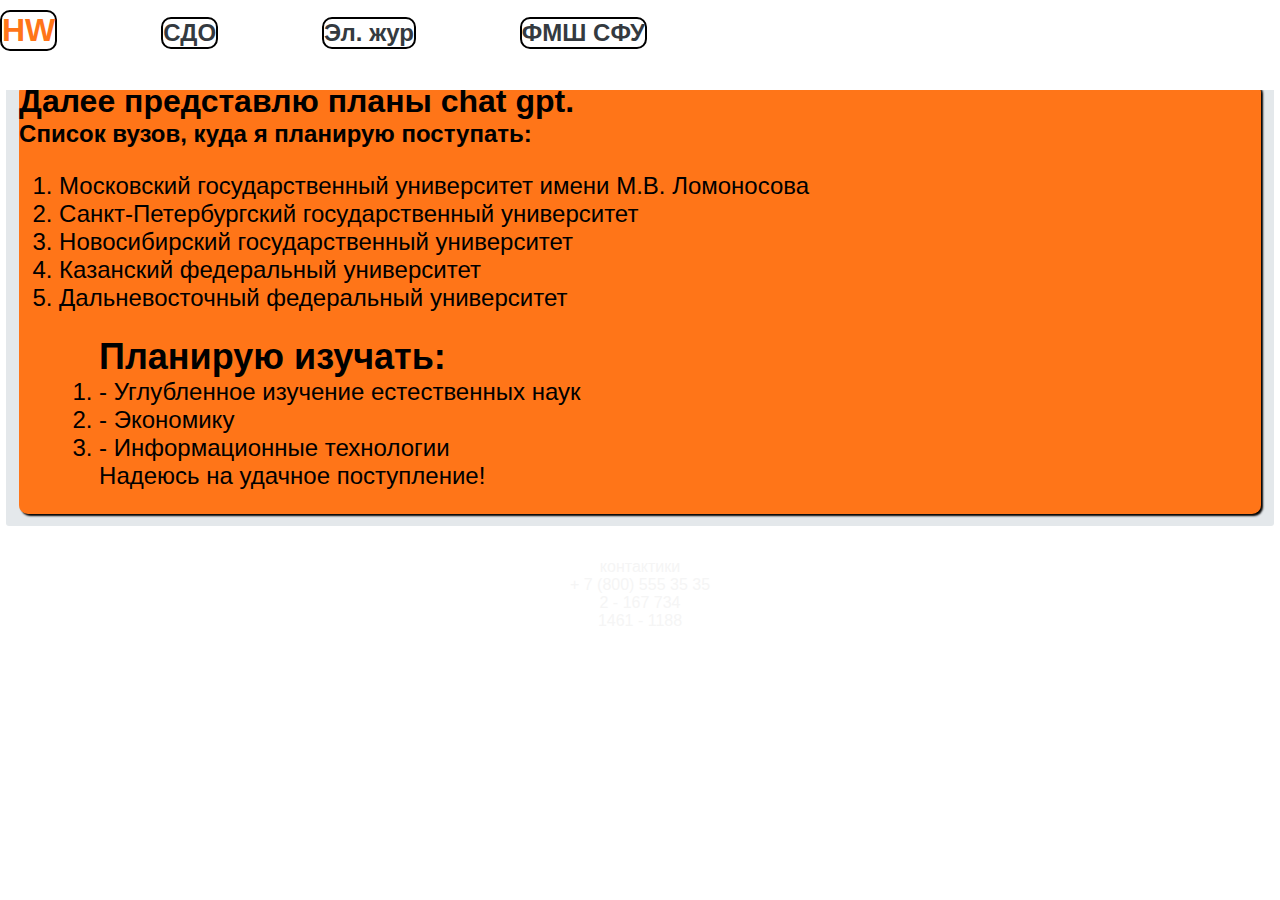
<file: web/хомеворк/rr2.html>
<!DOCTYPE html>
<html>
<head>
    <title>Вторая страничка</title>
    <link rel="stylesheet"href='styles.css'>
</head>
<body>
    <header> 
        <h1 class = 'hwhead'> HW</h1>
        <a href = 'https://sdo.dovuz.sfu-kras.ru/'><h2>СДО</h2></a>
        <a href = 'https://eljur.ru/'><h2> Эл. жур</h2></a>
        <a href = 'https://fms.sfu-kras.ru/'><h2>ФМШ СФУ</h2></a>
    </header>
    <main>
        <div id="luun2">
            <h1>Далее представлю планы chat gpt.
            </h1>
        <h2> 
            Список вузов, куда я планирую поступать:</h2>
            <ol>
            <li>Московский государственный университет имени М.В. Ломоносова</li>
            <li>Санкт-Петербургский государственный университет</li>
            <li>Новосибирский государственный университет</li>
            <li>Казанский федеральный университет</li>
            <li>Дальневосточный федеральный университет </li>
            <ol> 
        <h2>  Планирую изучать: </h2>
        <u1>
            <li>- Углубленное изучение естественных наук</li>
            <li>- Экономику</li>
            <li>- Информационные технологии</li>
            
            Надеюсь на удачное поступление!</u1> </div>
        
    </main>
    <footer>
        <p> контактики </p>
        <p> + 7 (800) 555 35 35</p>
        <p> 2 - 167 734 </p>
        <p> 1461 - 1188 </p>
     </footer>
</file>
<file: web/хомеворк/styles.css>
* {
        box-sizing: border-box;
        margin: 0;
        padding: 0;
    }
    header{
        display: flex; 
        align-items: center;
        background-color: #ffffff;
        display: block;
        position: fixed;
        padding-top: 10px;
        height: 90px;
        width: 100vw;
        border-radius: 5px;
        }
        .hwhead{
            font-family: Verdana, Geneva, Tahoma, sans-serif;
            display: inline-block;
            color: #ff7518;
            border: 2px solid black; 
            border-radius: 10px;
            margin: 0;
    }
    header h2{
        font-family: Verdana, Geneva, Tahoma, sans-serif;
        display: inline-block;
        color: #343a40;
        border: 2px solid black; 
        border-radius: 10px;
        margin: 0;
    }
    header a{  
        padding-left: 100px;
        font-family: 'Segoe UI', Tahoma, Geneva, Verdana, sans-serif;
        font-weight: bolder;
         color: black;
         cursor: pointer;
     }
    main{
        display: flex;
        margin: auto;
        background: #e4e8eb;
        width: 99%;
        padding-top: 70px;
        border-radius: 3px;
    }
    .sus {
        box-shadow: 0px 5px 2px black;
        margin: 45px;
        width: 500px;
        height: auto; 
        border-radius: 7px;
        float: left; 
        transition: 3s; 
        flex-grow: 3;
        background-color: rgb(241, 155, 84);
        text-align: center; 
    }
    .sus img {
        max-width: 100%; 
        height: auto; 
    }
    .sus p {
        font-family: 'Segoe UI', Tahoma, Geneva, Verdana, sans-serif;
        color: rgb(255, 255, 255); 
        margin: 10px 0; 
    }
    .sus h1{ font-family: 'Segoe UI', Tahoma, Geneva, Verdana, sans-serif;}
    
    #luun:hover {
        background-color: rgb(255, 0, 106); 
        cursor: pointer;
        box-shadow: 0;
    }
    
    .test{
        width: 99%;
        margin:auto;
        height: 840px;
        background-color: rgb(196, 195, 195);
        border-radius: 3px;
        padding: 40px;
    }
    #pole {
        top: 0;
        box-shadow: 2px 2px 2px black;
        margin: 1%; 
        width: 97%;
        height: 100px;
        border-radius: 9px;
        background-color: #ff7518;  
        flex-grow: 3;
        cursor: pointer;
    }
    #pole h1 {
        font-family: Verdana, Geneva, Tahoma, sans-serif;
    }
    table {
        margin-top: 30px;
        padding-top:4px;
        margin: auto;
        background-color: azure;
        border: 2px solid rgb(0, 0, 0);
        border-radius: 40px;
        width: 90%;
     }
     td{ font-family: Verdana, Geneva, Tahoma, sans-serif; 
        font-size: 40px;
    text-align: center;}
    th, td {
        padding: 10px 15px;
     }
    
     #luun2 { 
        top: 0;
        font-family: Verdana, Geneva, Tahoma, sans-serif;
        box-shadow: 2px 2px 2px black;
        margin: 1%; 
        width: 97%;
        height: auto;
        border-radius: 9px;
        background-color: #ff7518;  
        flex-grow: 3;
        cursor: pointer; }
footer{
    font-family: 'Segoe UI', Tahoma, Geneva, Verdana, sans-serif;
    padding: 2em 0em;
    background-image: url("https://avatars.mds.yandex.net/i?id=370671e31d020cbec0f6b62dd1c0052fc561f9ab-6022141-images-thumbs&n=13");
    text-align: center;
}
footer p{
    color: whitesmoke;
}
footer a{
    color: whitesmoke;
}
ol{
    padding-left: 40px;
    margin-top: 1em;
    margin-bottom: 1em;
    font-size: x-large;
 }
 ul{
    font-size: x-large;
    padding-left: 40px;
    margin-top: 1em;
    margin-bottom: 1em;
 }
</file>
